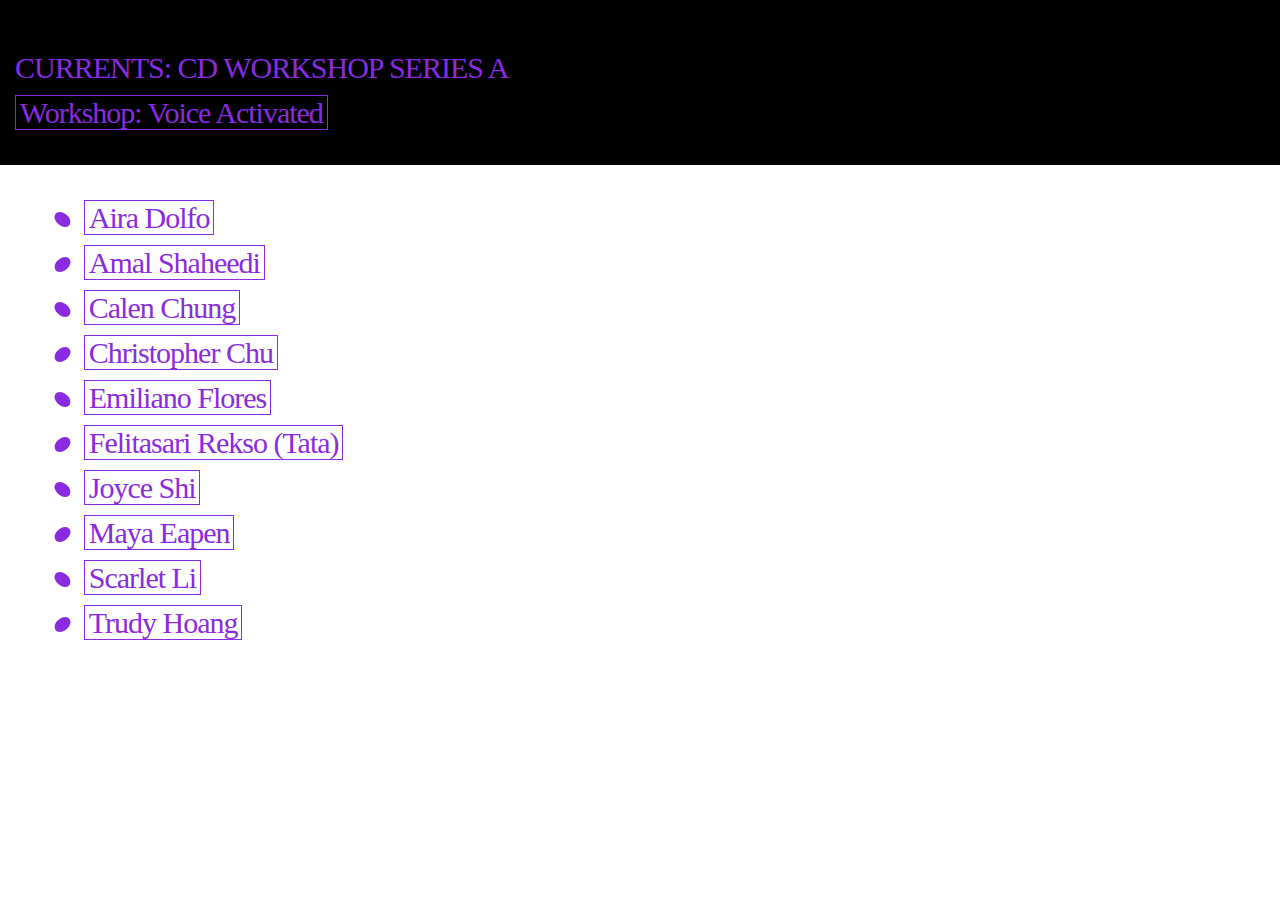
<file: index.html>
<!DOCTYPE html>
<html>
<head>
  <title>Voice Activated Final Projects</title>
  <meta name="viewport" content="width=device-width, initial-scale=1">
  <meta charset="utf-8">
  <link rel="stylesheet" type="text/css" href="assets/main.css">
</head>
<body id="app">
  <nav>   
    <h1>Currents: CD Workshop Series A</h1>
    <p>
      <a href="https://voice.teachinginter.net/">Workshop: Voice Activated</a>
    </p>
  </nav>
  <main>
    <ul>
      <li>
        <a href="Projects/AiraDolfo/index.html">Aira Dolfo</a>
      </li>
      <li>
        <a href="Projects/AmalShaheedi/index.html">Amal Shaheedi</a>
      </li>
      <li>
        <a href="calenchung.html">Calen Chung</a>
      </li>
      <li>
        <a href="christopherchu.html">Christopher Chu</a>
      </li>
      <li>
        <a href="emilianoflores.html">Emiliano Flores</a>
      </li>
      <li>
        <a href="felitasarirekso.html">Felitasari Rekso (Tata)</a>
      </li>
      <li>
        <a href="joyceshi.html">Joyce Shi</a>
      </li>
      <li>
        <a href="mayaeapen.html">Maya Eapen</a>
      </li>
      <li>
        <a href="scarletli.html">Scarlet Li</a>
      </li>
      <li>
        <a href="trudyhoang.html">Trudy Hoang</a>
      </li>
    </ul>
  </main>
</body>
</html>
</file>
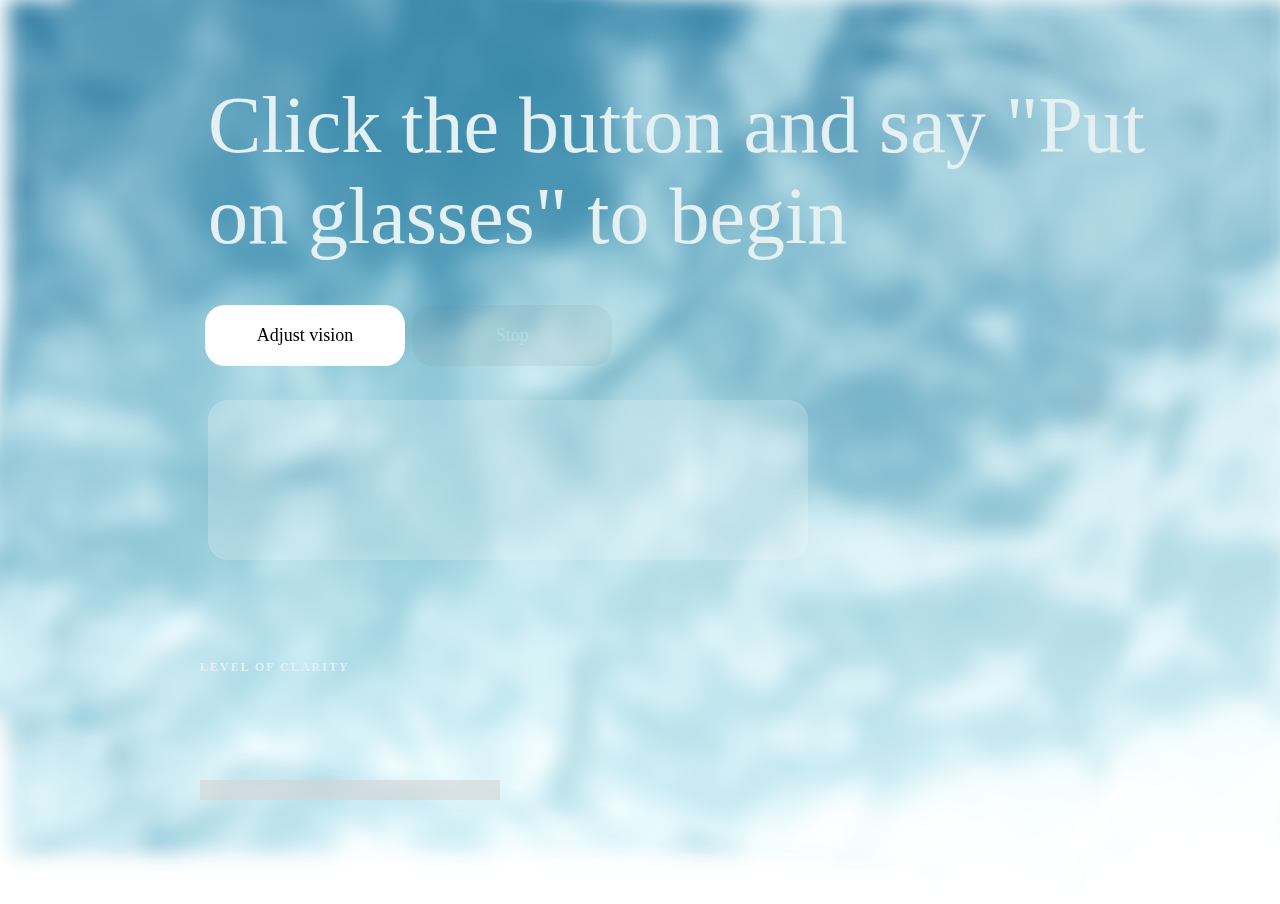
<file: Projects/AiraDolfo/index.html>
<!DOCTYPE html>
<html>
<head>
  <title>Glasses</title>
  <meta charset="utf-8">
  <meta name="viewport" content="width=device-width, initial-scale=1">
  <link rel="stylesheet" type="text/css" href="assets/main.css">
</head>
<body>


  
  <div class="messagecontainer">


    <div class="computertext"> 
      <p id="instructions">Click the button and say "Put on glasses" to begin</p>


    </div>

  
    <div id="state_container"> 
      <img class="state_image" id="listening" src="assets/wix_dots.gif">
    </div>

    <div id="input_text_container">
      <!-- <p id="usertext">You Said:</p> -->
      <div id="input_text"></div>
    </div>
  
    <div id='output_container'></div>
  
  </div>

<div class="progressbarcontainer">
  <div id="progressbartext">Level of Clarity</div>

  <div class="progressbar">
    <div id="progressbarrec"></div>
    <div id="whiterec"></div>
  </div>

</div>

<div class="buttoncontainer">
  <button id="button"> Adjust vision </button> 
  <button class="disabled" id="stop_button">  Stop </button>
</div>



  <div id="rec"></div>
  <img id="water" src="assets/water.jpg">
  <img id="blurwater" src="assets/water.jpg">





  <script type="text/javascript" src="assets/annyang_minified.js"></script>
  <script type="text/javascript" src="assets/script.js"></script>
</body>
</html>
</file>
<file: assets/main.css>
*{
  padding: 0;
  margin: 0;
}

html, body{
  width: 100%;
  font-size: 15px;
}

main{
  max-width: 80rem;
  margin: 0 auto;
  padding-left: 0.5rem;
  padding-right: 0.5rem;
  margin-bottom: 8rem;
  box-sizing: border-box;
}

@media(max-width: 768px){
  html, body{
    font-size: 12px;
  }

  main{
    width: 96%;
  }
}

@import url('https://fonts.googleapis.com/css?family=IBM+Plex+Mono:300|IBM+Plex+Serif:300,300i&display=swap');

#app {
  font-family: 'IBM Plex Serif', serif;
  -webkit-font-smoothing: antialiased;
  -moz-osx-font-smoothing: grayscale;
  text-align: left;
}

h1, h2, h3, h4, h5, h6{
  font-weight: normal;
}

h1, h2{
  margin-top: 2rem;
  text-transform: uppercase;
  color: #8A2BE2;
}

h2, h3{
  text-transform: uppercase;
  text-indent: 2rem;
}

h4, p:not(:first-of-type){
  text-indent: 2rem;
}

nav{
  padding: 1rem;
  color: white;
  background-color: black;
  margin-bottom: 2rem;
}

nav *, nav p{
  text-indent: 0 !important;
}

nav p{
  text-indent: 0 !important; 
}

h1, h2, h3, h4, p, li{
  font-weight: 300;
  font-size: 2rem;
  letter-spacing: -1px;
  line-height: 1.5;
}

p, ul{
  margin-bottom: 1rem;
}

p + ul{
  margin-top: -1rem;
}

ul{
  list-style: none;
}

ol{
  padding-left: 2rem;
}

ul li:before{
  content: "";
  margin-bottom: 0.1rem;
  margin-left: 0.5rem;
  margin-right: 0.5rem;
  width: 1rem;
  height: 1rem;
  border-radius: 0.5rem;
  transform: skew(20deg);
  display: inline-block;
  background-color: #8A2BE2;
  transition: transform 0.2s ease-out;
}

ul li:nth-of-type(even):before{
  transform: skew(-20deg);
}

ul li:hover:before{
  transform: skew(0deg);
}


a{
  color: #8A2BE2;
  box-sizing: border-box;
  border: solid 1px #8A2BE2;
  padding-left: 0.25rem;
  padding-right: 0.25rem;
  text-decoration: none;
}

@media(any-hover: hover){
  a:hover{
    background-color: #8A2BE2;
    color: white;
  }
}
pre, code{
  font-family: 'IBM Plex Mono', monospace;
  -webkit-font-smoothing: antialiased;
  -moz-osx-font-smoothing: grayscale;
  text-align: left;
  font-size: 1.25rem;
  background-color: #e3d0f5;
  border-radius: 0.25rem;
}

pre{
    box-sizing: border-box;
    padding: 0.5rem;
    padding-top: 1.5rem;
    padding-bottom: 2rem;
    padding-left: 1rem;
    margin-top: 0.5rem;
    margin-bottom: 0.5rem;
    white-space: pre-wrap;       /* Since CSS 2.1 */
    white-space: -moz-pre-wrap;  /* Mozilla, since 1999 */
    white-space: -pre-wrap;      /* Opera 4-6 */
    white-space: -o-pre-wrap;    /* Opera 7 */
    word-wrap: break-word;     
    max-width: 60rem;
  }
  
pre code{
  padding: 0;
  border-radius: none;
  overflow-wrap: break-word;
  word-break: break-all;
}

code{
  padding: 0.25rem;
  padding-left: 0.5rem;
  padding-right: 0.5rem;
  margin-left: 0.25rem;
  margin-right: 0.25rem;
}

#start_annyang{
  position: fixed;
  top: 3.2rem;
  right: 1rem;
  border-radius: 1rem;
  font-family: 'IBM Plex Mono', monospace;
  -webkit-font-smoothing: antialiased;
  -moz-osx-font-smoothing: grayscale;
  outline: 0;
  -webkit-appearance: none;
  -moz-appearance: none;
  height: 2.2rem;
  padding: 0.5rem;
  padding-left: 0.75rem;
  padding-right: 0.75rem;
  padding-bottom: 0.5rem;
  font-size: 1rem;
  line-height: 1;
  border: none;
  background-color: #8A2BE2;
  color: white;
  cursor: pointer;
  box-shadow: 0 2px 3px rgba(0,0,0,0.8);
  z-index: 100;
}


</style>
</file>
<file: Projects/AiraDolfo/assets/main.css>
body {
  /* padding: 20px; */
  font-family: "Public Sans";
}

#water {
  width:100vw;
  filter: blur(10px);
  position: fixed;
  top: 0px;
  z-index: 0;
  padding: 0px;
  margin: 0px;
}

#blurwater {
  position: fixed;
  top: 0px;
  filter: blur(10px);
  z-index: 0;
  padding: 0px;
  margin: 0px;
  width: 90vw;
  height: 90vh;
  top: 0px;
  z-index: 5;
  transform: rotate(10deg);
  animation-duration: 4s;animation-timing-function: ease-in;
  animation-timing-function: ease-in;
}



.messagecontainer {
  position: absolute;
  z-index: 10;
  top: 0;
}

.computertext {
  /* background-color: white; */
  /* opacity: .2; */
  font-family: "Public Sans";
  /* letter-spacing: .2px; */
  font-weight: 300;
  font-size: 80px;
  color: #e4f0f2;
  /* padding: 10px; */
  border-radius: 20px;
  width: 950px;
  margin: 0px;
  padding: 0px;
  position: absolute;
  left: 200px;
  top: 0px;
}



.buttoncontainer {
  position: absolute;
  top: 300px;
  left: 200px;
  /* background-color: lightgray; */
  font-family: "Public Sans";
  letter-spacing: .2px;
  font-size: 28px;
  font-weight: 300;
  color: black;
  /* padding: 20px; */
  border-radius: 20px;
  max-width: 500px;
  margin: 5px;
  text-align: right;
  /* float: right; */
  z-index: 20;
}


button{
  cursor: pointer;
  z-index: 2;
  background-color: lightgray;
  font-family: "Public Sans";
  /* letter-spacing: 1px; */
  font-size: 18px;
  font-weight: 300;
  color: black;
  padding: 20px;
  border-radius: 20px;
  width: 200px;
  border: none;
}

#button{
  position: relative;
  background-color: white;
  border: none;

}

#stop_button{
  position: relative;
  background-color: white;
  border: none;

}

#button:hover{
  background-color: #fff;
  color: lightblue;
  /* border: 1px solid blue; */
}

#stop_button:hover{
  background-color: #fff;
  color: red;
  /* border: 1px solid red; */
}

#button.disabled,
#stop_button.disabled{
  background-color: gray;
  color: white;
  opacity: 0.1;
}

#state_container{
  z-index: 2;
  position: absolute;
  border-radius: 20px;
  padding-top: 20px;;
  top: 400px;
  left: 100px;
}

.state_image{
  opacity: 0;
  width: 100%;
}


#listening.visible{
  opacity: 1;
  width: 50px;
  /* height: 50px; */
  padding: 10px;
  border-radius: 5px;
  background-color: lightgray;
}

.result_ready #listening.visible{
  opacity: 0;
}

.result_ready #result{
  opacity: 1;
}


#input_text_container{
  background-color: white;
  opacity: .2;
  border-radius: 20px;
  z-index: 2;
  width: 600px;
  font-size: 18px;
  top: 400px;
  left: 200px;
  position: absolute;
}


#input_text{
  position: relative;
  display: block;
  width: 100%;
  height: 10rem;
  background: white;
  opacity: 1;
  align-items: top;
  z-index: 10;
  padding: 1rem;
  box-sizing: border-box;
  font-size: 18px;
  overflow: auto; 
  border-radius: 20px;
}

#output_container{
  width: 350px;
  display: block;
  z-index: 40;
  top: 55vh;
  position: absolute;
  left: 60vw;
}

.message{
  width: 100%;
  opacity: .5;
  background-color: whitesmoke;
  padding: 1rem;
  box-sizing: border-box;
  border-radius: 1rem;
  margin-bottom: 1rem;
  font-size: 18px;
  transform: translateY(2rem);
  opacity: 0;
  transition: transform ease 0.5s, opacity ease 0.5s;
}

.message.error{
  background-color:lightgray;
  /* opacity: .5; */
}

.message.visible{
  transform: translateY(0rem);
  opacity: .8;
  color: white;
}

#rec {
  width: 90vw;
  height: 90vh;
  opacity: 0;
  top: 0px;
  z-index: 5;
  backdrop-filter: blur(100px);
  position: absolute;
  transform: rotate(10deg);
  
}


@keyframes glassesrec {
  0% {
   top: 1000px;
  } 

  100% {
   top: 0px
  }
}


@keyframes takeoffglasses {
  0% {
   top: 0px;
  } 

  100% {
   top: 2000px;
  }
}




#progressbarrec {
  width: 300px;
  height: 20px;
  background-color: lightgrey;
  position: absolute;
  bottom: 80px;
  opacity: .6;
}

.progressbarcontainer {
  z-index: 25;
  bottom: 20px;
  position: absolute;
  left: 200px;
  top: 660px;
  font-size: 12px;
  text-transform: uppercase;
  letter-spacing: 2px;
  font-weight: 700;
  color: #e4f0f2;
}

#whiterec {
  position: absolute;
  bottom: 80px;
  width: 0px;
  height: 20px;
  background-color: whitesmoke;
  opacity: 1;
}


@keyframes whiterecexpand {
  0% {
    width: 0px;
  } 

  100% {
    width: 300px;
  }
}

@keyframes whiterecshrink {
  0% {
    width: 300px;
  } 

  100% {
    width: 0px;
  }
}
</file>
